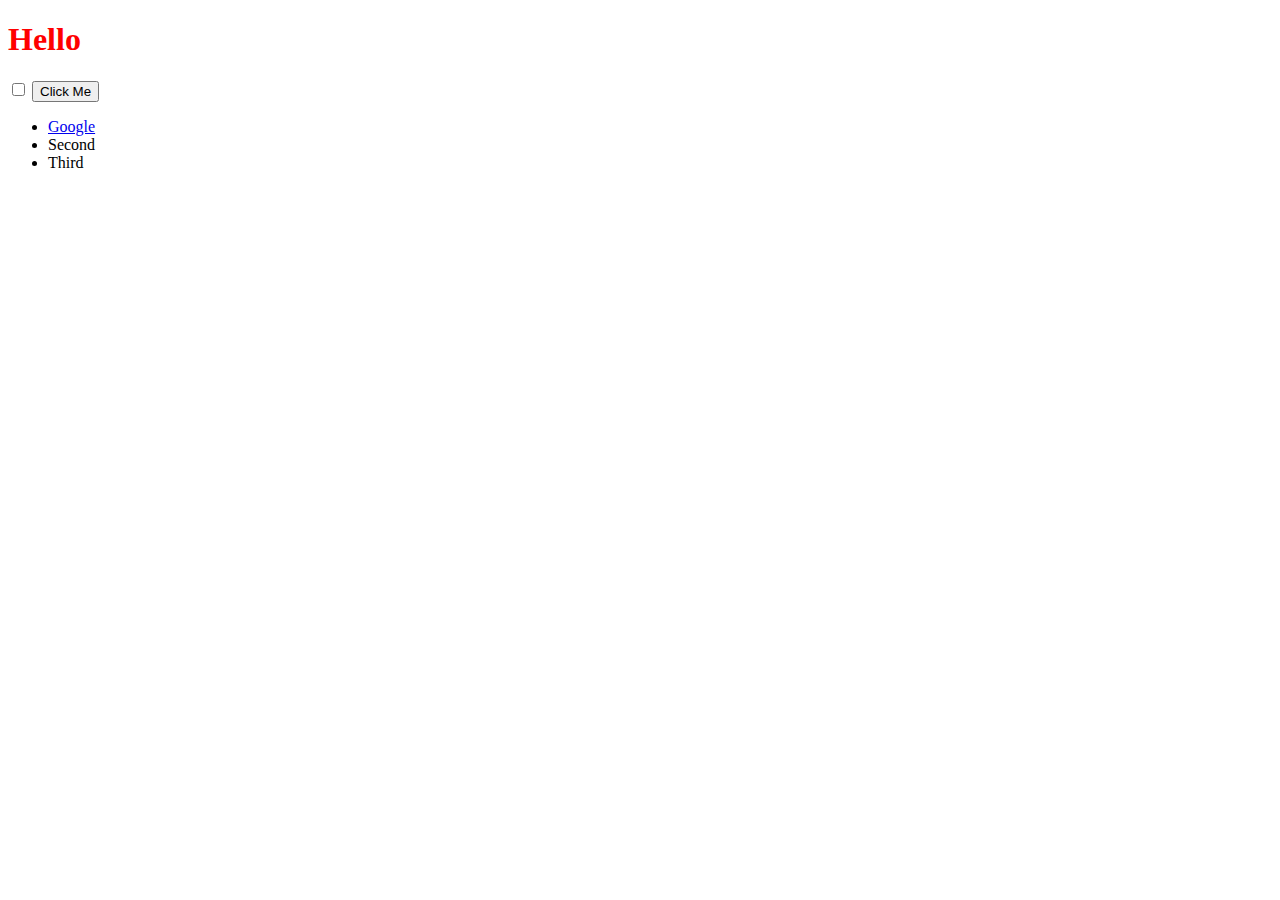
<file: DOM/DOM Challenge Starting Files/index.html>
<!DOCTYPE html>
<html lang="en" dir="ltr">
  <head>
    <meta charset="utf-8">
    <title>My Website</title>
    <link rel="stylesheet" href="styles.css">

  </head>
  <body>

    <h1>Hello</h1>

    <input type="checkbox">

    <button>Click Me</button>

    <ul>
      <li class="list">
        <a href="https://www.google.com">Google</a>
      </li>
      <li class="list">Second</li>
      <li class="list">Third</li>
    </ul>

  </body>

</html>
</file>
<file: DOM/DOM Challenge Starting Files/styles.css>
h1 {
  color: red;
}

.huge {
  font-size: 10rem;
}
</file>
